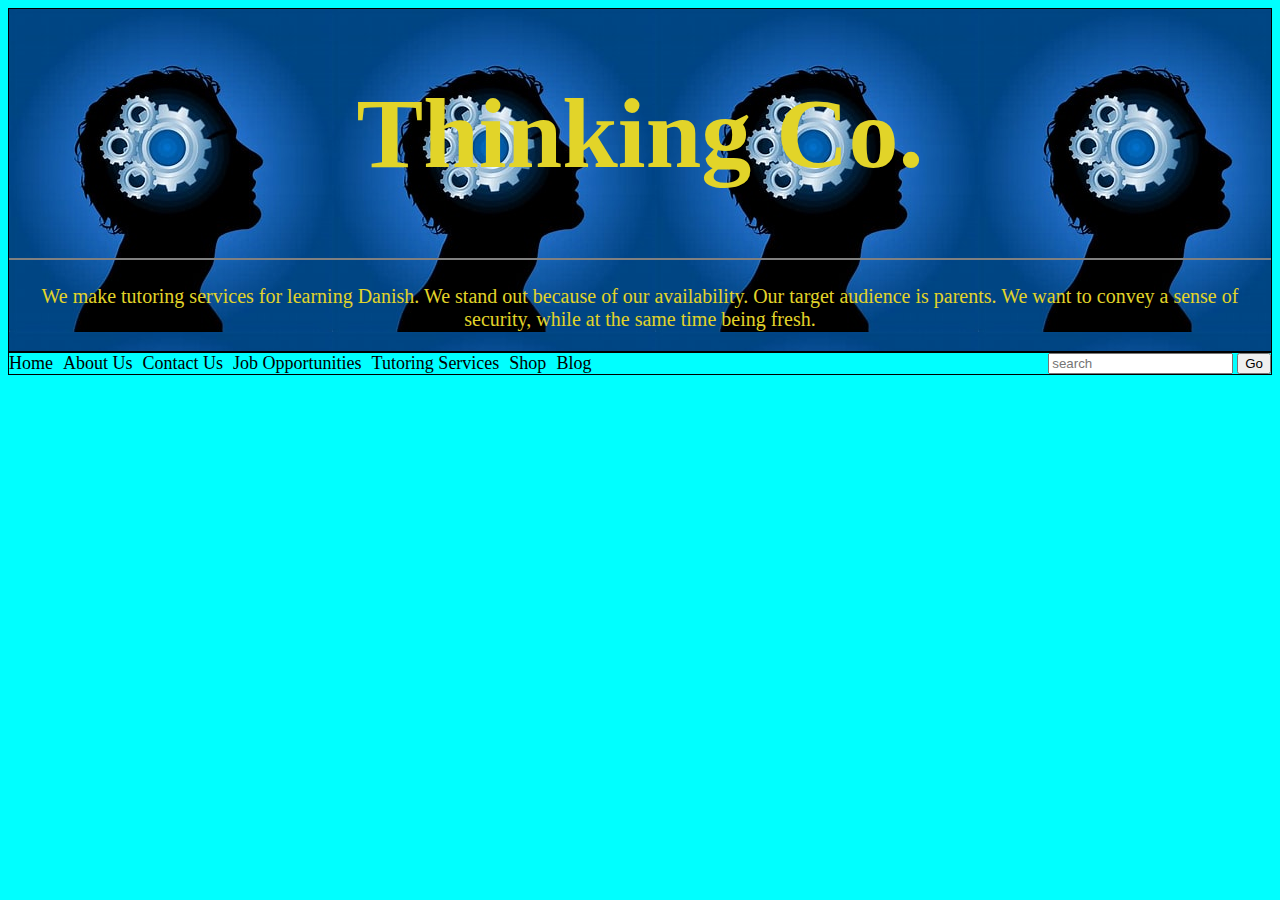
<file: index.html>
<!DOCTYPE html>
<html lang="en">
  <head>
    <meta charset="UTF-8" />
    <meta http-equiv="X-UA-Compatible" content="IE=edge" />
    <meta name="viewport" content="width=device-width, initial-scale=1.0" />
    <meta name="description" content="web design overview, issues and tools" />
    <meta name="keywords" content="web design, css, html, web usability" />
    <title>Thinking Co.</title>
    <link rel="stylesheet" href="index.css" />
  </head>
  <body>
    <header>
      <div id="banner">
        <h1>Thinking Co.</h1>
        <hr color="grey">
        <p>We make tutoring services for learning Danish. We stand out because of our availability. Our target audience is parents. We want to convey a sense of security, while at the same time being fresh.</p>
      </div>
      <nav>
          <form style="float:right;">
            <input type="text" name="search" placeholder="search" />
            <input type="submit" name="submit" value="Go" />
            </form>
        <div id="info">
          <a href="#banner">Home</a>
          <a href="aboutus.html">About Us</a>
          <a href="contactus.html">Contact Us</a>
          <a href="">Job Opportunities</a>
          <a href="Tutoringservices.html">Tutoring Services</a>
          <a href="">Shop</a>
          <a href="">Blog</a>
        </nav>
        </div>
    </header>
    <br>
    <section class="bodySec">

    </section>
  </body>
</html>
</file>
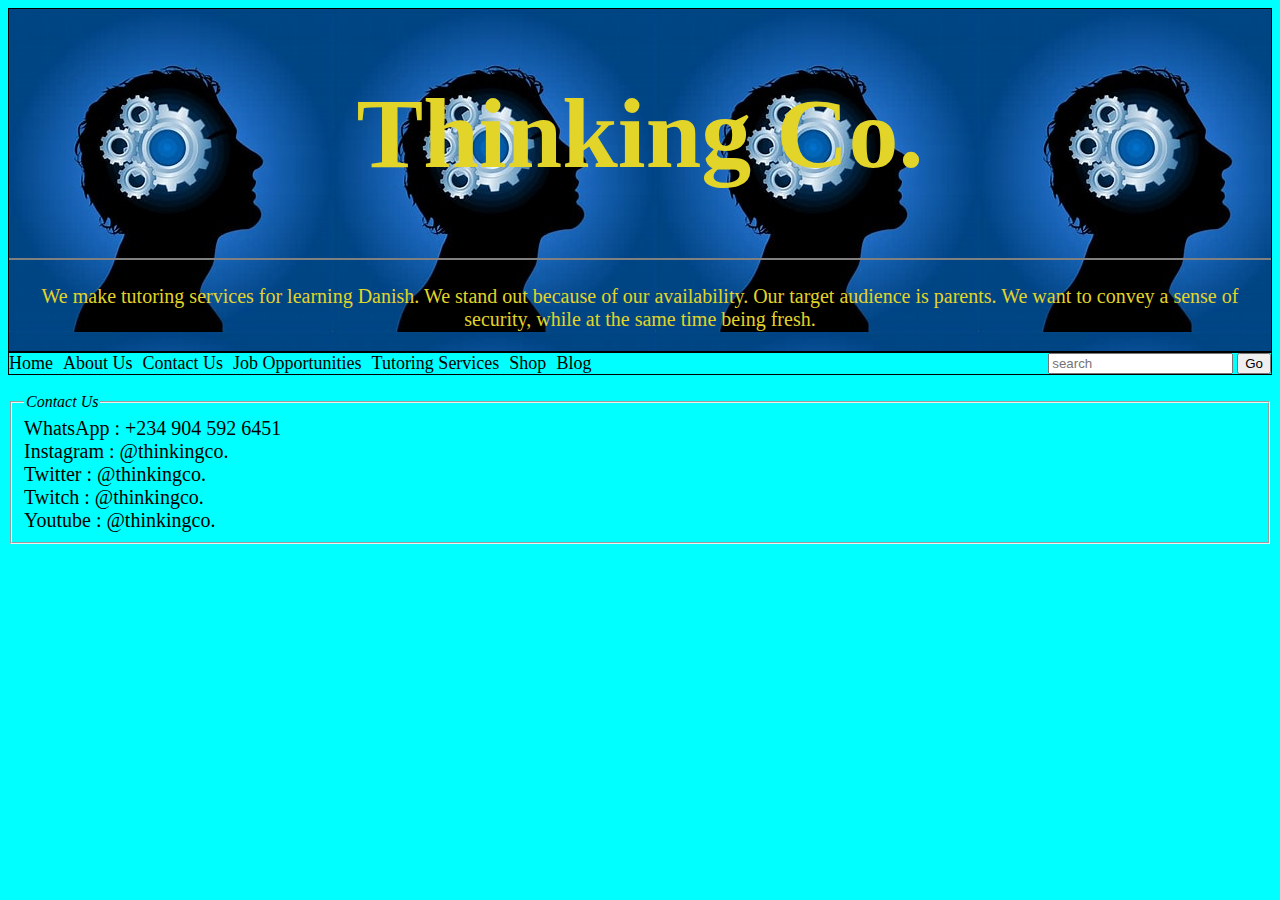
<file: contactus.html>
<!DOCTYPE html>
<html lang="en">
  <head>
    <meta charset="UTF-8" />
    <meta http-equiv="X-UA-Compatible" content="IE=edge" />
    <meta name="viewport" content="width=device-width, initial-scale=1.0" />
    <meta name="description" content="web design overview, issues and tools" />
    <meta name="keywords" content="web design, css, html, web usability" />
    <title>Thinking Co.</title>
    <link rel="stylesheet" href="index.css" />
    <style>
       .bodySec a{
           color: black;
           font-size: 20px;
           text-decoration: none;
       } 
       a:hover{
           color: red;
           font-weight: bold;
           text-decoration: underline;
       }
    </style>
  </head>
  <body>
    <header>
      <div id="banner">
        <h1>Thinking Co.</h1>
        <hr color="grey">
        <p>We make tutoring services for learning Danish. We stand out because of our availability. Our target audience is parents. We want to convey a sense of security, while at the same time being fresh.</p>
      </div>
      <nav>
          <form style="float:right;">
            <input type="text" name="search" placeholder="search" />
            <input type="submit" name="submit" value="Go" />
            </form>
        <div id="info">
          <a href="index.html">Home</a>
          <a href="aboutus.html">About Us</a>
          <a href="#banner">Contact Us</a>
          <a href="">Job Opportunities</a>
          <a href="Tutoringservices.html">Tutoring Services</a>
          <a href="">Shop</a>
          <a href="">Blog</a>
        </nav>
        </div>
    </header>
    <br>
    <section class="bodySec">
        <fieldset>
            <legend><em>Contact Us</em></legend>
        <a href="">WhatsApp : +234 904 592 6451</a>
        <br>
        <a href="">Instagram : @thinkingco.</a>
        <br>
        <a href="">Twitter : @thinkingco.</a>
        <br>
        <a href="">Twitch : @thinkingco.</a>
        <br>
        <a href="">Youtube : @thinkingco.</a>
        </fieldset>
    </section>
  </body>
</html>
</file>
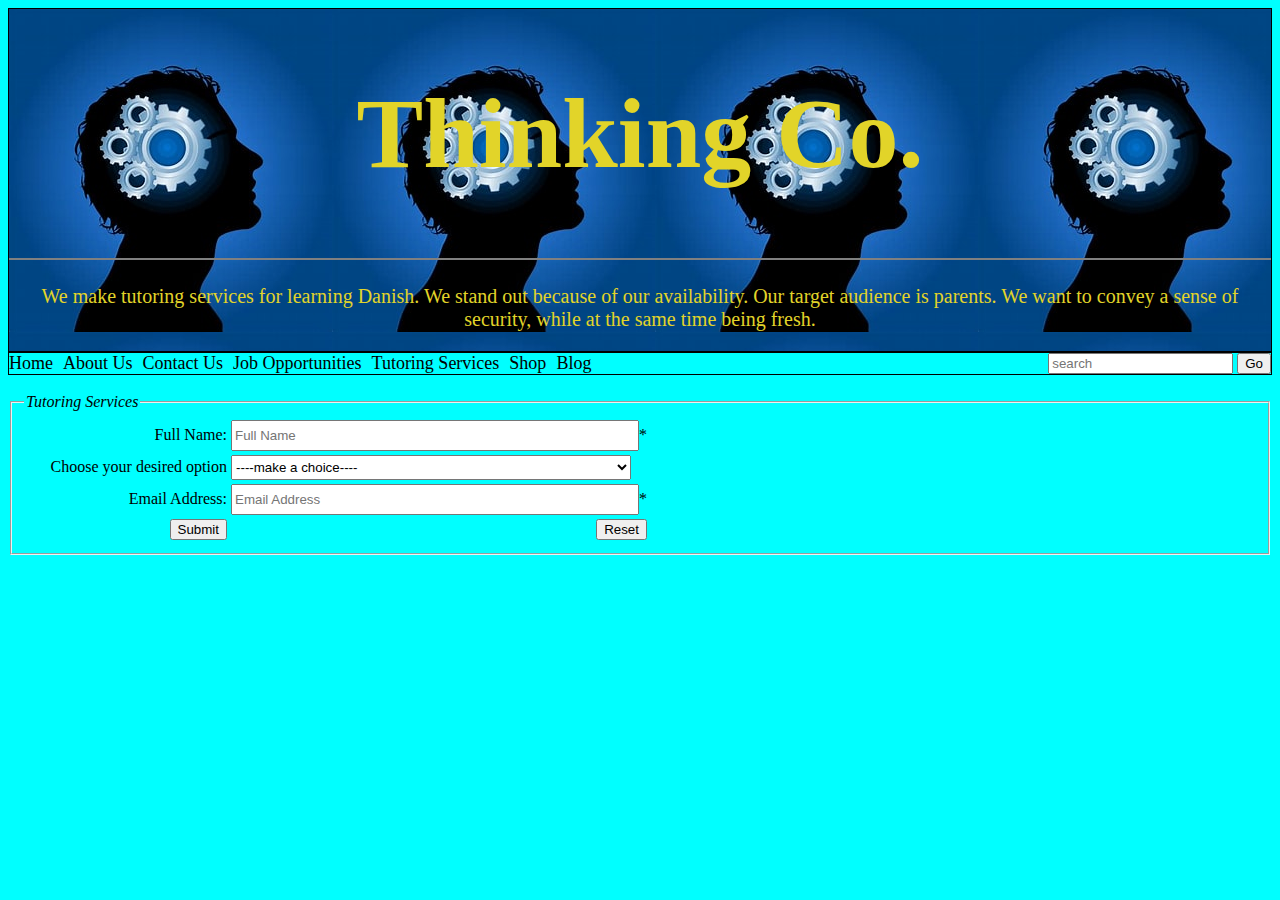
<file: Tutoringservices.html>
<!DOCTYPE html>
<html lang="en">
  <head>
    <meta charset="UTF-8" />
    <meta http-equiv="X-UA-Compatible" content="IE=edge" />
    <meta name="viewport" content="width=device-width, initial-scale=1.0" />
    <meta name="description" content="web design overview, issues and tools" />
    <meta name="keywords" content="web design, css, html, web usability" />
    <title>Thinking Co.</title>
    <link rel="stylesheet" href="index.css" />
    <style>
        
    </style>
  </head>
  <body>
    <header>
      <div id="banner">
        <h1>Thinking Co.</h1>
        <hr color="grey">
        <p>We make tutoring services for learning Danish. We stand out because of our availability. Our target audience is parents. We want to convey a sense of security, while at the same time being fresh.</p>
      </div>
      <nav>
          <form style="float:right;">
            <input type="text" name="search" placeholder="search" />
            <input type="submit" name="submit" value="Go" />
            </form>
        <div id="info">
          <a href="index.html">Home</a>
          <a href="aboutus.html">About Us</a>
          <a href="contactus.html">Contact Us</a>
          <a href="">Job Opportunities</a>
          <a href="#banner">Tutoring Services</a>
          <a href="">Shop</a>
          <a href="">Blog</a>
        </nav>
        </div>
    </header>
    <br>
    <form >
        <fieldset>
         <legend><em>Tutoring Services</em></legend>
             <table>
                 <tr>
                     <td width="200" style="text-align: right">
                         <label for="name">Full Name:</label>
                     </td>
                     <td >
                         <input style="width: 400px; height: 25px;" type="text" name="fullname" id="fullname" placeholder="Full Name" required >*
                     </td>
                 </tr>
                 <tr>
                     <td width="200" style="text-align: right">
                         <label for="choice">Choose your desired option</label>
                     </td>
                     <td>
                         <select name="dropdown" id="choice" style="width: 400px; height: 25px;">
                            
                             <option value="choice">----make a choice----</option>
                             <option value="choice">Online</option>
                             <option value="choice">Personal Tutoring</option>
                         </select>
                     </td>
                 </tr>
                 <tr>
                    <td width="200" style="text-align: right">
                        <label for="Email">Email Address:</label>
                    </td>
                    <td >
                        <input style="width: 400px; height: 25px;" type="text" name="email" id="email" placeholder="Email Address" required >*
                    </td>
                </tr>
                <tr>
                    <td width="" style="text-align: right">
                        <input type="submit">
                    </td>
                    <td style="text-align: right">
                        <input type="reset">
                    
                    </td>
                </tr>
             </table>
         
        </fieldset>
    </form>
  </body>

</html>
</file>
<file: index.css>
#banner {
  border: 1px solid black;
  width: auto;
  height: 100%;
  text-align: center;
  font-size: 50px;
  color: #e2d429;
  background-image: url(thinking.jpeg);
}
#banner p {
  font-size: 20px;
}
#info {
  display: flex;
  gap: 10px;
  font-size: 18px;
}
div#info a {
  color: black;
  text-decoration: none;
}
div#info a:hover {
  color: red;
  font-weight: bold;
  text-decoration: underline;
  text-decoration-color: black;
}
nav {
  border: 1px black solid;
  height: 100%;
}
#sectionBorder {
  height: 30px;
  text-align: center;
  background-color: #666699;
  font-family: Helvetica;
  font-size: 24px;
  color: #cf0;
  font-weight: bold;
  border: thin solid #66f;
}

h2 {
  text-align: center;
}
body {
  background-color: cyan;
}
</file>
